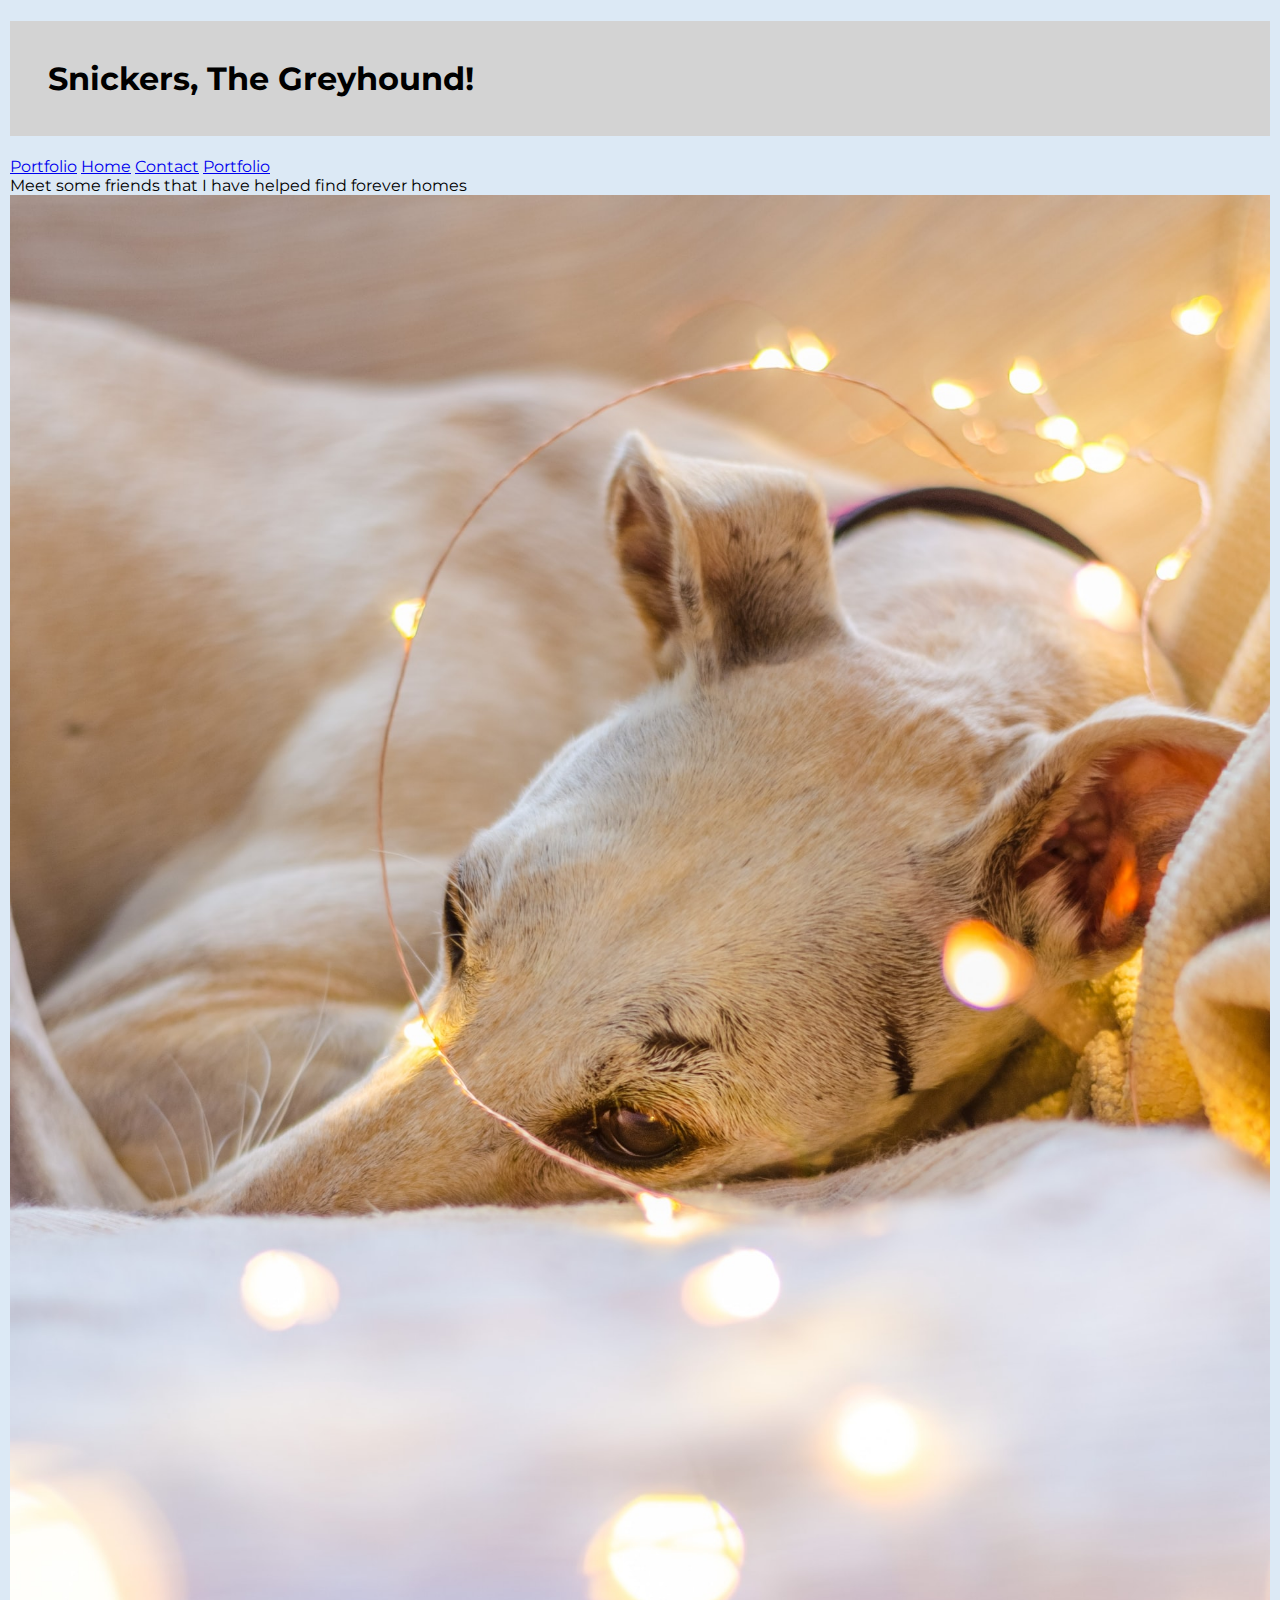
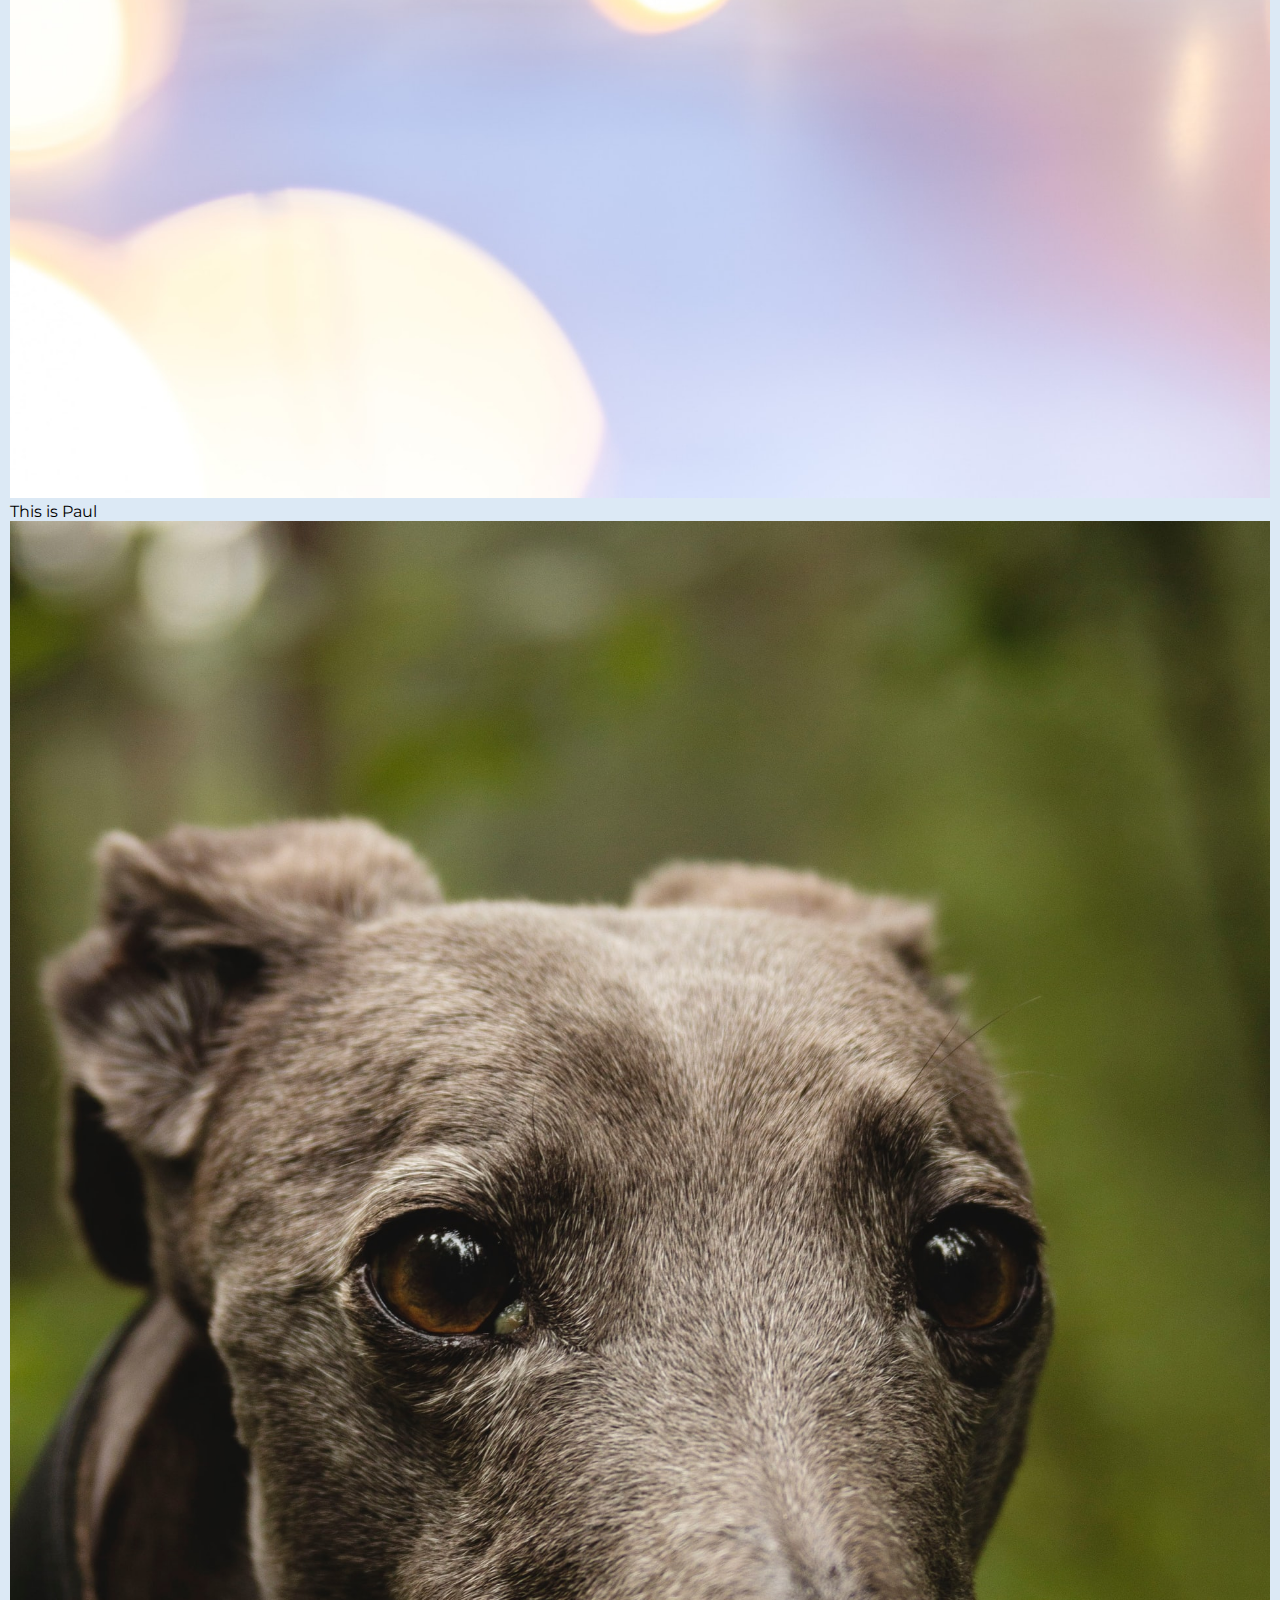
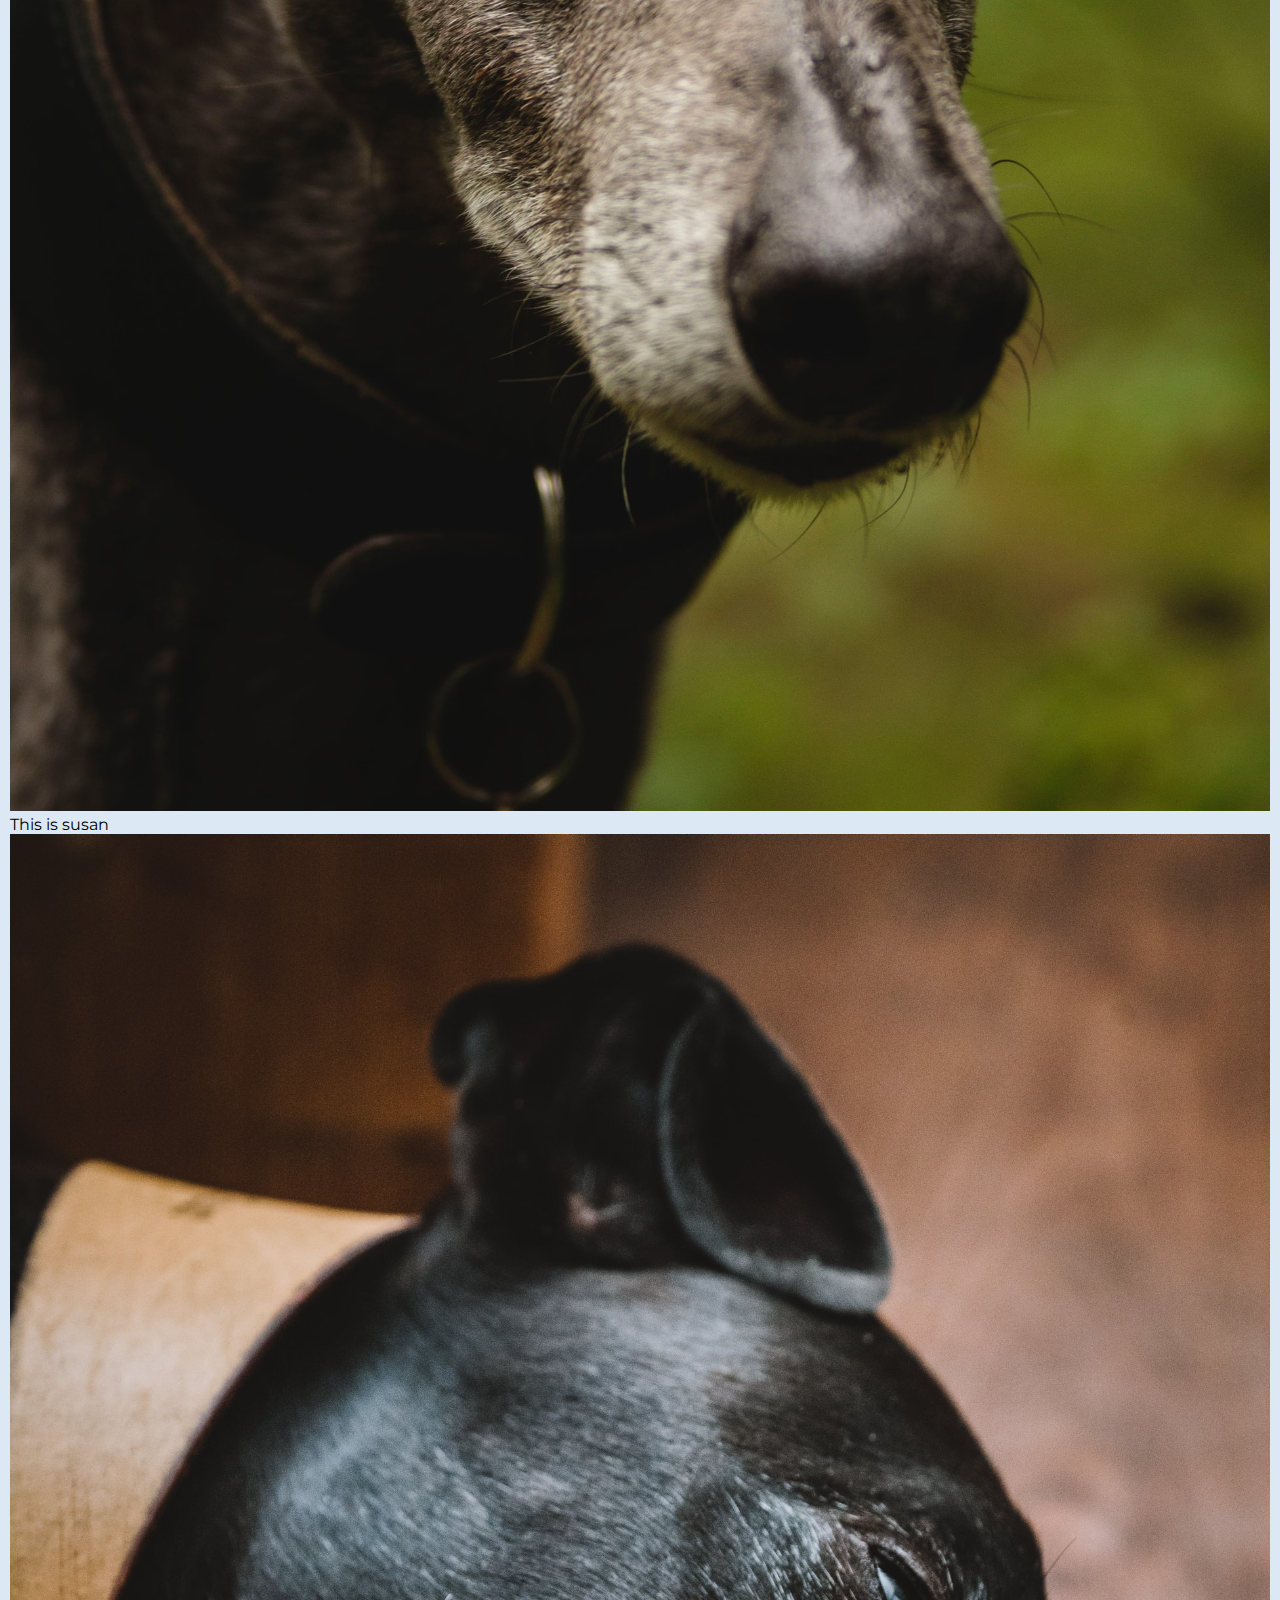
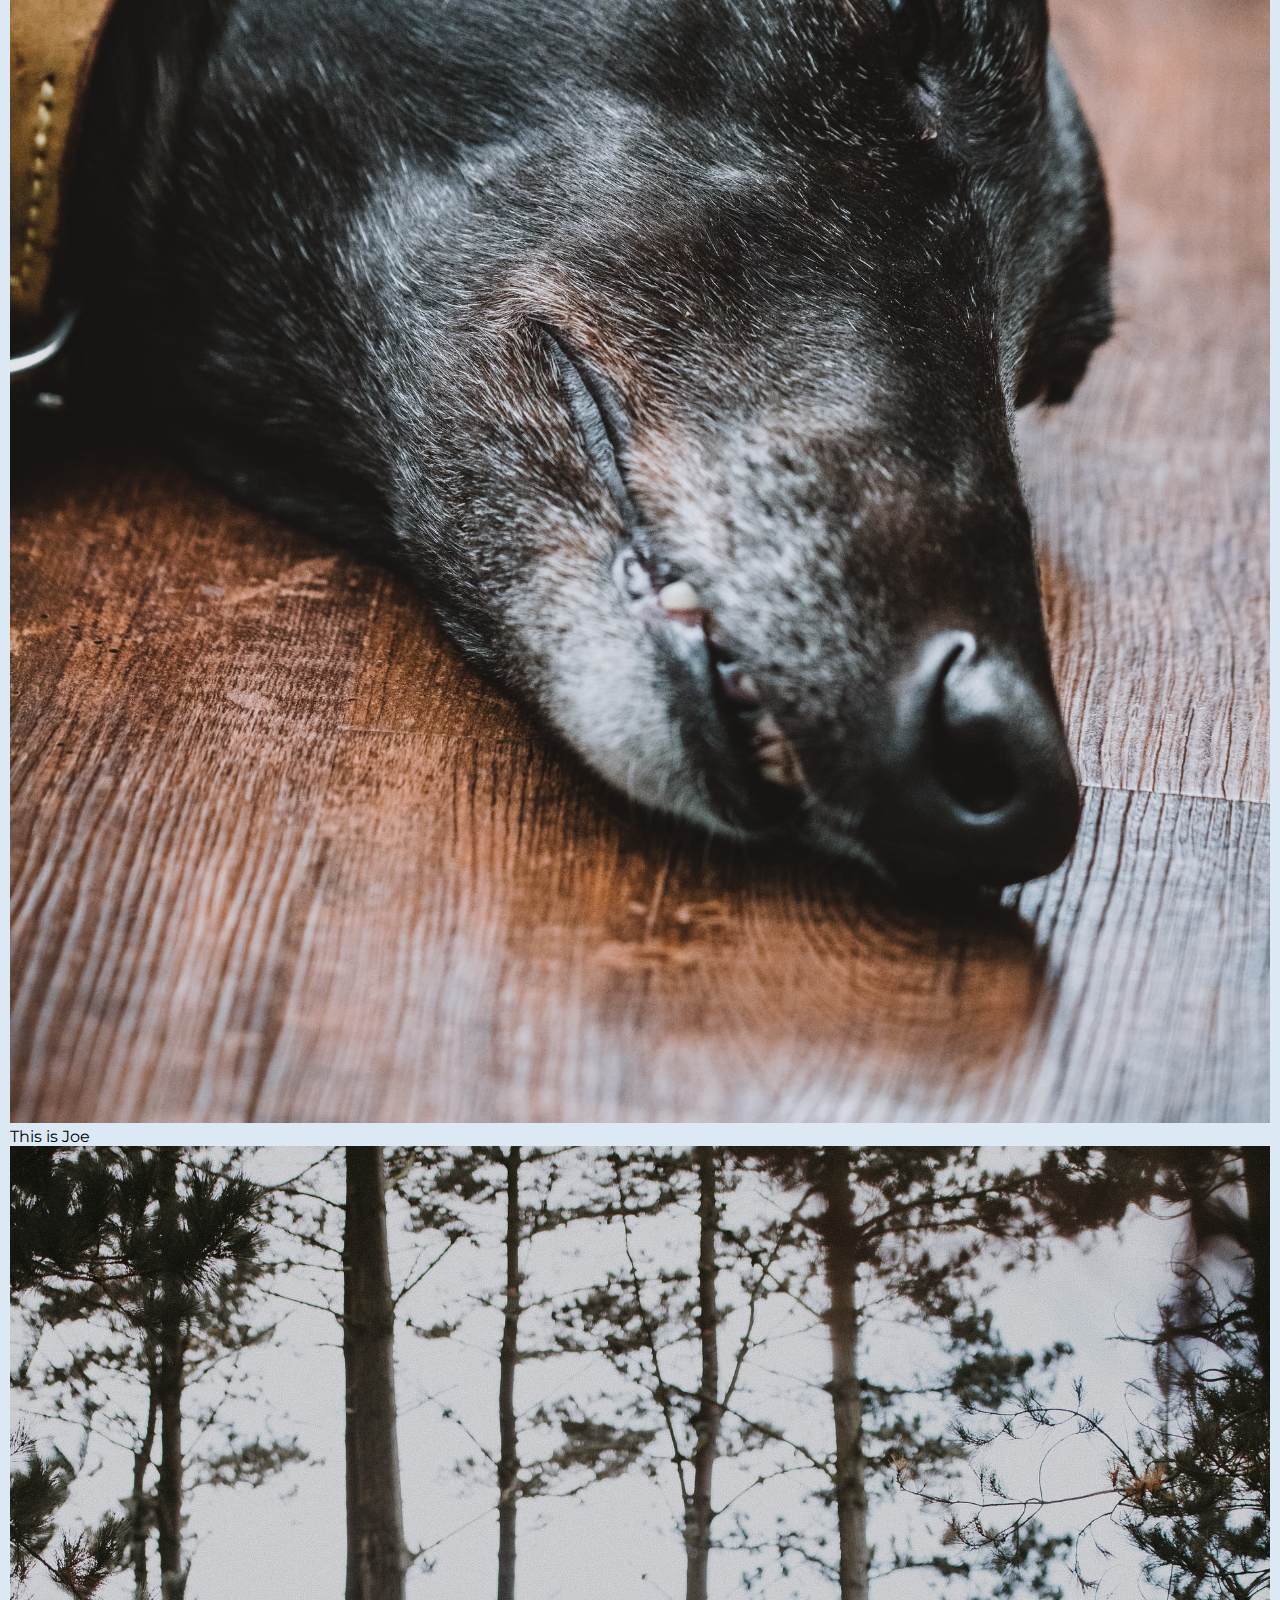
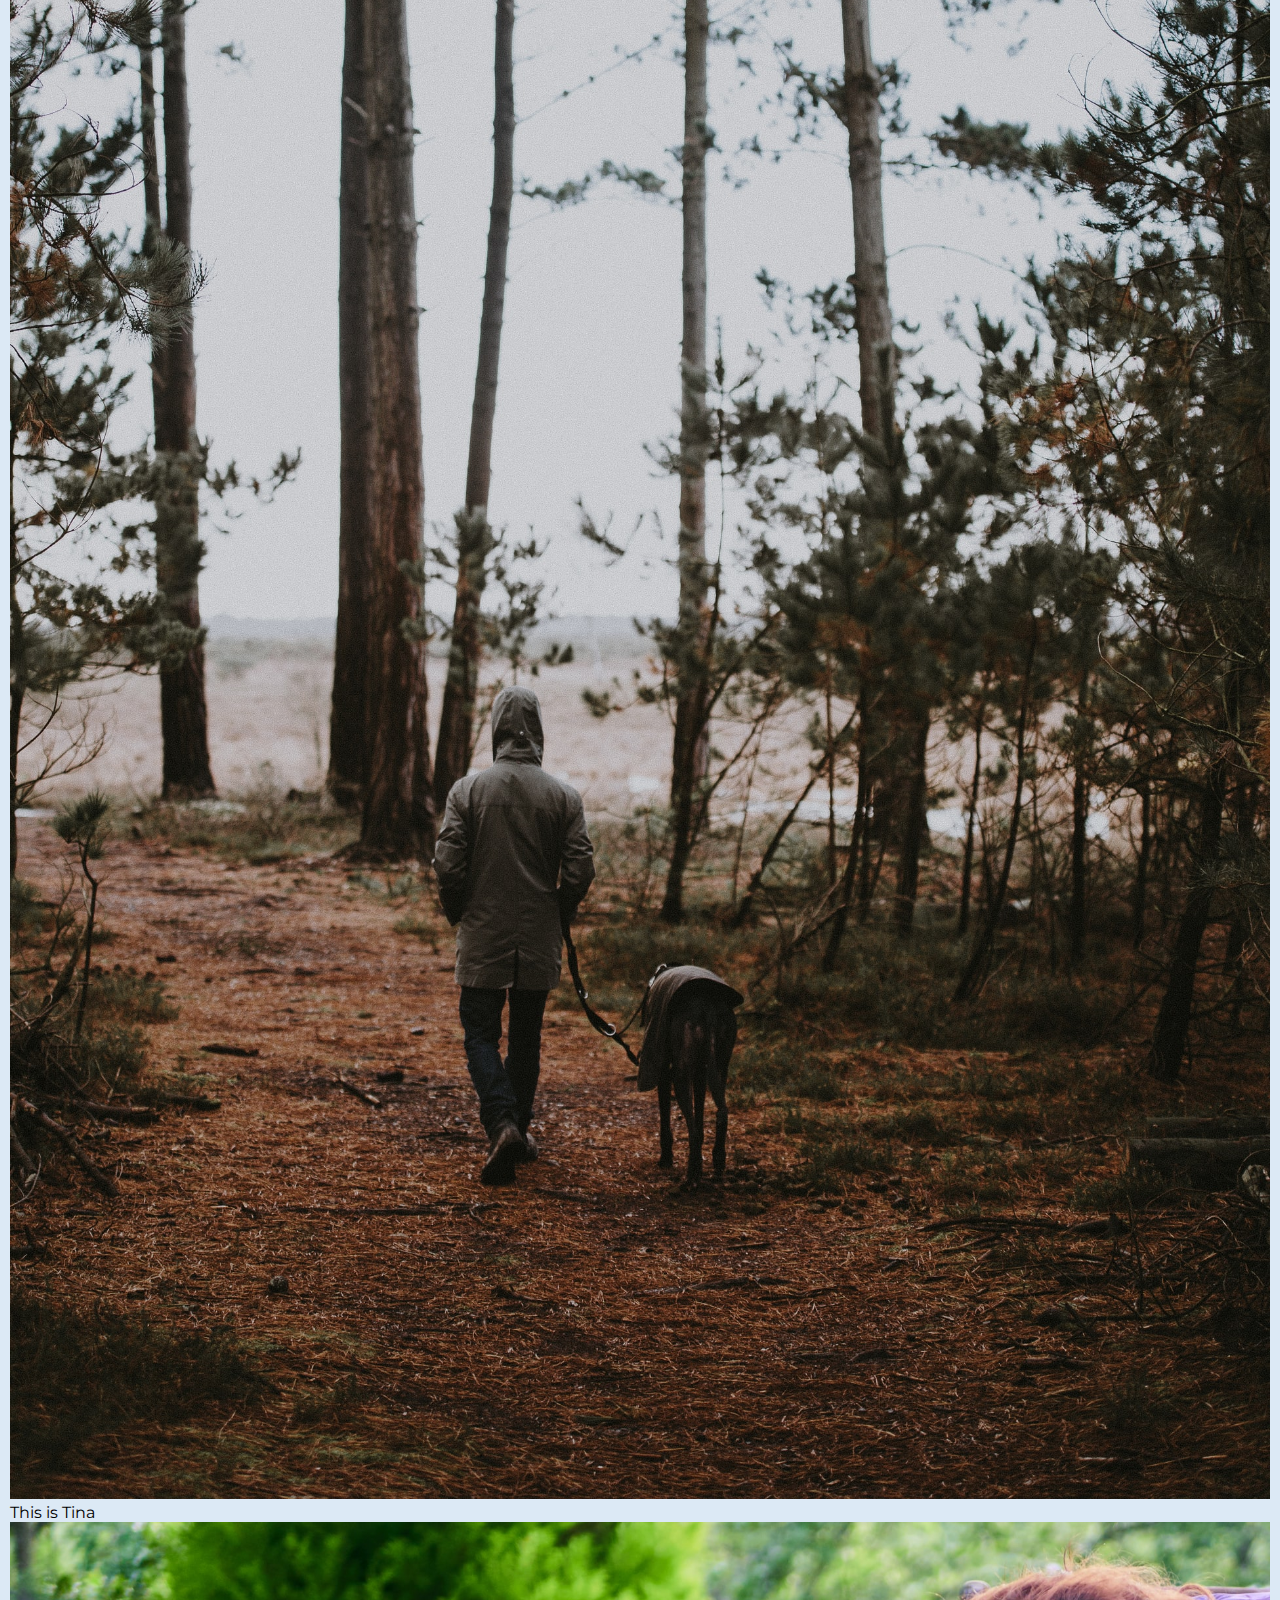
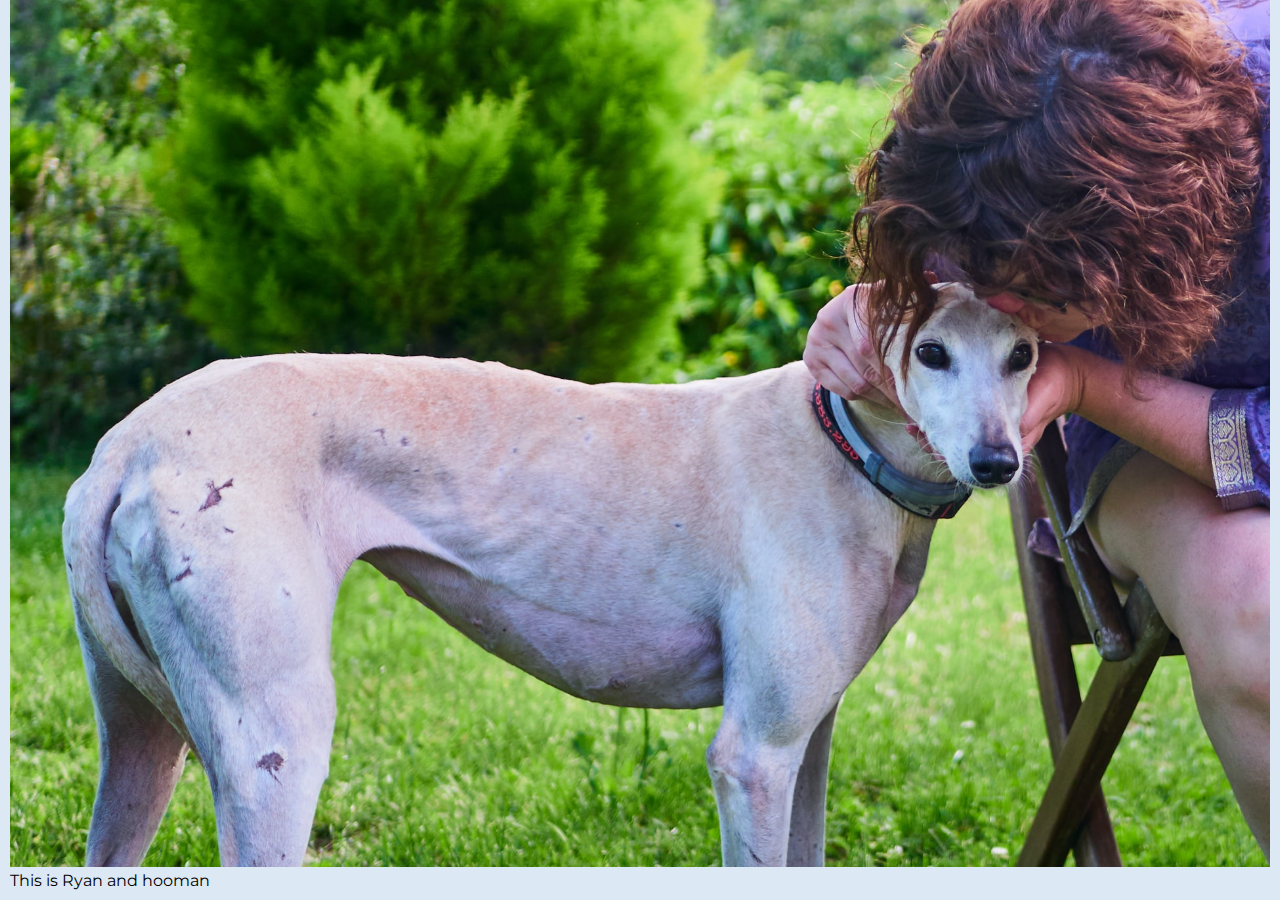
<file: portfolio.html>
<!DOCTYPE html>
<html lang="en">
  <head>
    <!-- Required meta tags -->
    <meta charset="utf-8" />
    <meta
      name="viewport"
      content="width=device-width, initial-scale=1, shrink-to-fit=no"
    />
    <link rel="stylesheet" type="text/css" href="style.css">

    <link
      href="https://fonts.googleapis.com/css2?family=Montserrat&display=swap"
      rel="stylesheet"
    />

    <!-- Bootstrap CSS -->
    <link
      rel="stylesheet"
      href="https://stackpath.bootstrapcdn.com/bootstrap/4.5.0/css/bootstrap.min.css"
      integrity="sha384-9aIt2nRpC12Uk9gS9baDl411NQApFmC26EwAOH8WgZl5MYYxFfc+NcPb1dKGj7Sk"
      crossorigin="anonymous"
    />

    <title>Saving all the doggos!</title>
  </head>
  <body>
    <h1>Snickers, The Greyhound!</h1>
    
    <nav class="navbar navbar-dark bg-dark">
      <!-- Navbar content -->
      <a class="navbar-brand" href="#">Portfolio</a>
      <a href="index.html">Home</a>
      <a href="contact.html">Contact</a>
      <a href="portfolio.html">Portfolio</a>

        

         
          </div>
        </nav>
      </nav>
      <div class="alert alert-dark" role="alert">
        Meet some friends that I have helped find forever homes 
      </div>

      <div class="container">
        <div class="row row-cols-2">
          
          <div class="col"> <img src="photos/greylights.jpg" alt="dog wrapped in lights" width="75%" height="75%" >This is Paul</div>
          <div class="col"><img src="photos/sadeyes.jpg" alt="dog with sad eyes" width="75%" height="75%" >This is susan</div>
          <div class="col"><img src="photos/sleepydog.jpg" alt="sleepy dog" width="75%" height="75%">This is Joe</div>
          <div class="col"><img src="photos/walking.jpg" alt="walking dog" width="75%" height="75%">This is Tina</div>
          <div class="col"><img src="photos/doggoandhooman.jpg" alt="dog and her human" width="75%" height="75%">This is Ryan and hooman</div>
        </div>
      </div>

    

      
     
      
      
      

      
    </div>
    </body>
</html>
</file>
<file: style.css>
* {
  font-family: "Montserrat", sans-serif;
}

body {
  margin-top: 10px;
  margin-right: 10px;
  margin-bottom: 10px;
  margin-left: 10px;
  background-color: rgb(220, 233, 245);
}

p {
  text-align: center;
  color: rgb(51, 48, 48);
  background-color: lightgray;
  margin-top: 10px;
  margin-right: 10px;
  margin-bottom: 10px;
  margin-left: 10px;
  padding: 10%;
}

h1 {
  background-color: lightgray;
  padding: 3%;
}

.carousel {
  margin-top: 10px;
  margin-right: 10px;
  margin-bottom: 10px;
  margin-left: 10px;
}

.dogphotos {
  padding: 3%;
  margin: 3%;
}

img {
  width: 100%;
  height: auto;
}
</file>
